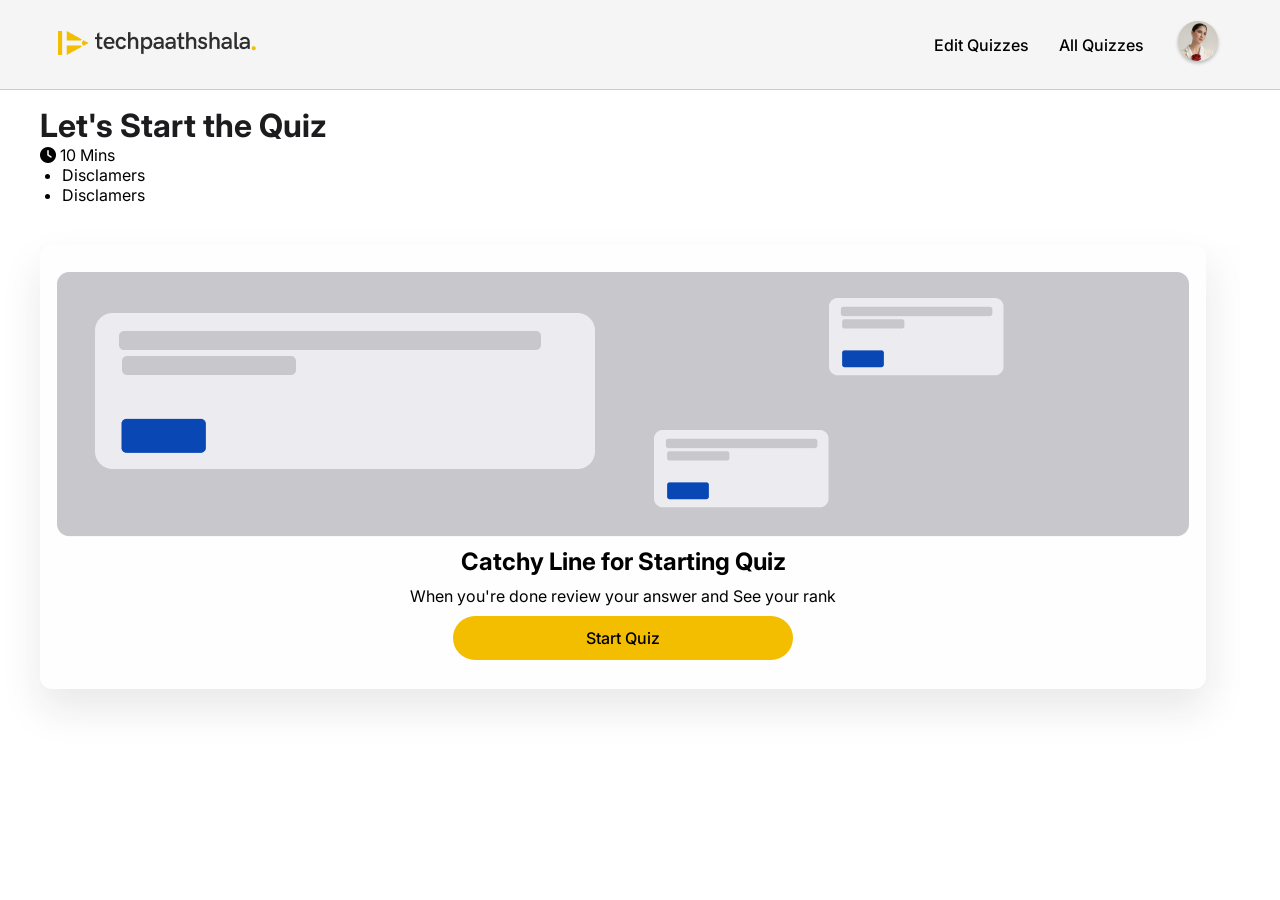
<file: Pages/Dashboard.html>
<!DOCTYPE html>
<html lang="en">
<head>
    <meta charset="UTF-8">
    <meta name="viewport" content="width=device-width, initial-scale=1.0">
    <title>Dashboard</title>
</head>
<link
      rel="stylesheet"
      href="https://cdnjs.cloudflare.com/ajax/libs/font-awesome/6.7.2/css/all.min.css"
      integrity="sha512-Evv84Mr4kqVGRNSgIGL/F/aIDqQb7xQ2vcrdIwxfjThSH8CSR7PBEakCr51Ck+w+/U6swU2Im1vVX0SVk9ABhg=="
      crossorigin="anonymous"
      referrerpolicy="no-referrer"
    />
    <link rel="stylesheet" href="/Styles/style.css">
<body>
    <nav class="nav-bar">
        <div class="logo">
            <img src="/Assets/techoaathshala_logo.png" alt="" srcset="">
        </div>
        <div class="links-profile">
            <ul>
                <li>Edit Quizzes</li>
                <li>All Quizzes</li>
                <li><img src="/Assets/profile_picture.png" alt=""></li>
            </ul>
        </div>
    </nav>
    <section class="heading-section">
        <h2>Let's Start the Quiz</h2>
        <span ><i class="fa-solid fa-clock clock"> </i> 10 Mins</span>
        <ul>
            <li>Disclamers</li>
            <li>Disclamers</li>
        </ul>
    </section>
    <section class="start-section">
       <div class="container">
        <img src="/Assets/Home Page Gray.png" alt="">
        <h2>Catchy Line for Starting Quiz</h2>
        <p>When you're done review your answer and See your rank</p>
        <button class="login-button" style="width: 30%;">Start Quiz</button>
       </div>
    </section>
</body>
</html>
</file>
<file: Styles/style.css>
@import url("https://fonts.googleapis.com/css2?family=Inter:ital,opsz,wght@0,14..32,100..900;1,14..32,100..900&display=swap");
* {
  margin: 0;
  padding: 0;
  box-sizing: border-box;
  font-family: "Inter", sans-serif;
}

/* Login And Sign Up Pages Starts here */
.wrapper-container {
  display: flex;
  height: 100vh;
  margin: auto;
  padding: 10% 10%;
  justify-content: center;
  align-items: center;
}

.side-image img {
  width: 100;
  height: auto;
  max-width: 100%;
  display: block;
}
.form-container {
  width: 370px;
  height: 70vh;
  display: flex;
  flex-direction: column;
  /* margin: 1rem 2rem;  */
}

.form-container label {
  font-weight: 400;
  font-size: 1rem;
  margin: 0.9rem 0 0.3rem 0;
}
.form-container label i {
  color: red;
}
.form-container .heading {
  font-size: 2rem;
  font-weight: 700;
}

.form-container input {
  padding: 0.9rem 0.6rem;
  margin-bottom: 0.5rem;
  width: 100%;
  border: 1px solid #8e8e93;
  border-radius: 8px;
}
.form-container i {
  color: #8e8e93;
}

.form-container .grey-text {
  color: #8e8e93;
  font-size: 1rem;
  font-weight: 400;
  text-align: left;
}

.form-container a {
  color: #344054;
  font-weight: 400;
  font-size: 1rem;
  color: #0948b4;
}

.password-with-eye {
  display: flex;
  justify-content: center;
  align-items: center;
  border: 1px solid #8e8e93;
  border-radius: 8px;
  margin-bottom: 0.8rem;
}

.password-with-eye input {
  border: none;
  margin: 0;
}

.password-with-eye input:focus {
  outline: none;
}

.password-with-eye i {
  margin-right: 0.9rem;
  color: #8e8e93;
}

.login-button {
  background-color: #f3bd00;
  font-size: 1rem;
  font-weight: 500;
  border: none;
  padding: 0.75rem 1.5rem;
  border-radius: 100px;
  margin: 0.75rem 0;
}

.google-button {
  display: flex;
  justify-content: center;
  align-items: center;
  background-color: #fefefe;
  min-width: 100%;
  font-size: 1rem;
  font-weight: 500;
  align-self: center;
  border: none;
  padding: 0.8rem 1rem;
  border-radius: 8px;
  box-shadow: 1px 4px 4px 0px #0000000d;
  margin: 0.25rem 0 1.8rem 0;
  align-content: center;
}

.google-button img {
  height: 30px;
  margin-right: 1rem;
}

.grey-text {
  text-align: center;
}

.terms-checkbox {
  margin: auto;
  padding: 0.2rem 0 1.2rem 0;
}
.terms-checkbox input {
  width: 20%;
}

#errorEmail,
#error-name,
#error-pass {
  color: red;
  text-align: center;
}

.center-text {
  text-align: center;
}

/* Login and Signup Page ends here  */

/* Dashboard Page Starts here */
.nav-bar {
  display: flex;
  justify-content: space-between;
  align-items: center;
  width: 100%;
  height: 10vh;
  background-color: #f5f5f5;
  border-bottom: 1px solid #cbcbcb;
  padding: 0 3.6rem;
}

.links-profile ul {
  /* width: 250px; */
  display: flex;
  justify-content: space-between;
  align-items: center;
}

.links-profile ul li {
  list-style-type: none;
}

.links-profile ul li:nth-child(-n + 2) {
  font-weight: 500;
  padding-right: 30px;
  /* color: red; */
}

.heading-section {
  margin: 1rem 2.5rem;
}

.heading-section h2 {
  font-size: 32px;
  font-weight: 700;
  color: #1c1c1e;
}

.heading-section ul .grey-text {
  color: #8e8e93;
  font-size: 12px;
}

.heading-section ul li {
  margin-left: 1.4rem;
}

.start-section {
  display: flex;
  justify-self: center;
  margin: 40px;
  background-color: #fefefe;
}

.container {
  border-radius: 12px;
  box-shadow: 0px 20px 40px 0px #1c1c1e1a;
  padding: 17px;
  display: flex;
  flex-direction: column;
  align-items: center;
}

.container * {
  margin-top: 10px;
}

/* Dashboard Page Ends here */

/* Question Page */
.question-section {
  margin: 20px;
  padding: 0 20px;
  height: 70vh;
}

.question-numbers {
  font-size: 40px;
}
.progress-bar {
  width: 10%;
  height: 2vh;
  background-color: #f3bd00;
  border-radius: 16px;
  margin: 10px 0;
}

.question-option {
  margin: 16px 0;
  list-style-type: none;
  font-size: 24px;
  font-weight: 600;
  cursor: pointer;
}

.question-option label {
  cursor: pointer;
}

.question-nagivation-buttons {
  display: flex;
  justify-content: space-between;
  margin-top: 30px;
  background-color: transparent;
}

.question-nagivation-buttons button {
  background-color: transparent;
  border: none;
  font-size: 20px;
  color: #0948b4;
}

.question-nagivation-buttons button:hover {
  background-color: #bfbfc5;
}

.exitQuiz {
  cursor: pointer;
}

/* Question Page Ends Here */
</file>
